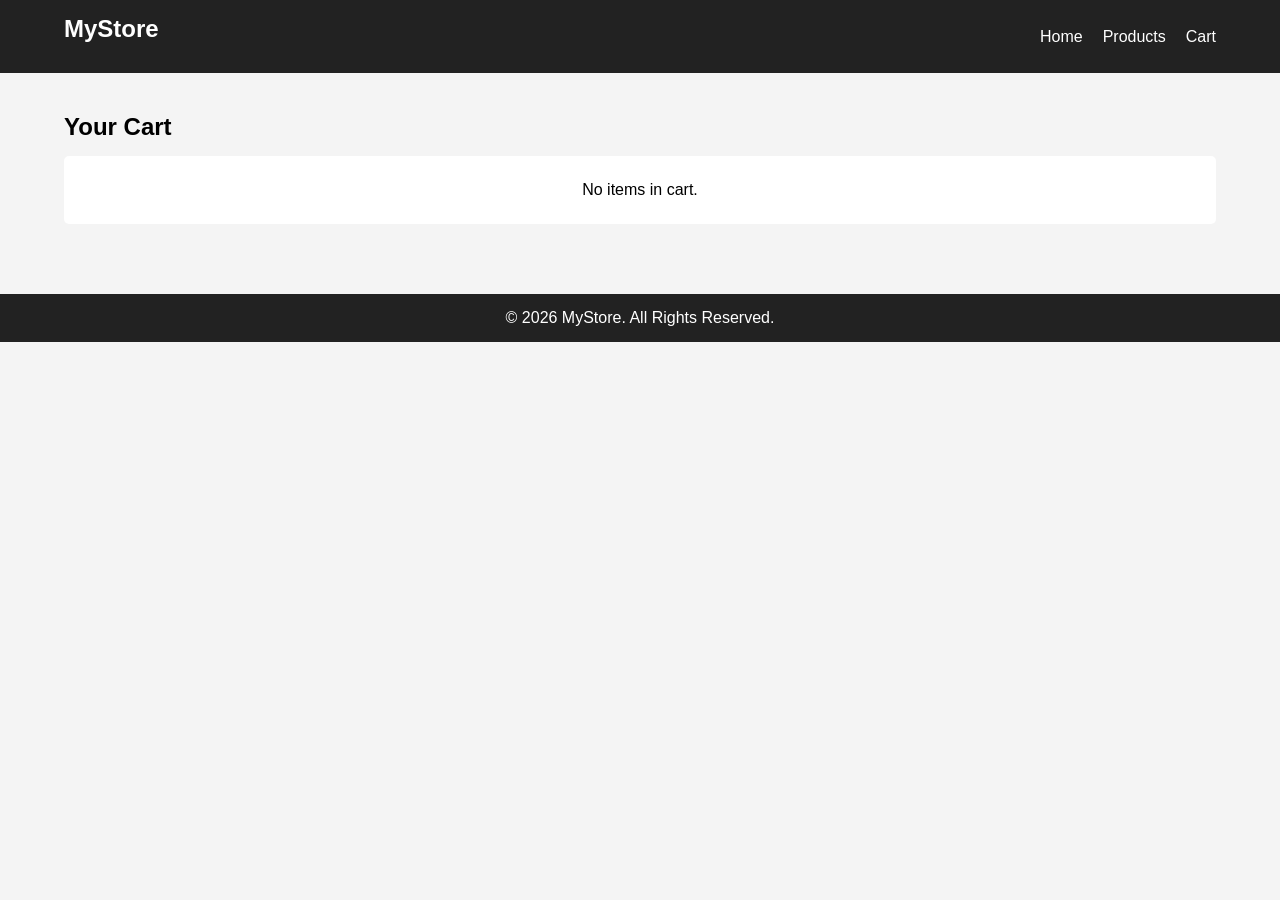
<file: cart.html>
<!DOCTYPE html>
<html>
<head>
    <title>MyStore - Cart</title>
    <link rel="stylesheet" href="style.css">
</head>
<body>

<header>
    <div class="container">
        <nav>
            <h2>MyStore</h2>
            <ul>
                <li><a href="index.html">Home</a></li>
                <li><a href="products.html">Products</a></li>
                <li><a href="cart.html">Cart</a></li>
            </ul>
        </nav>
    </div>
</header>

<section class="container products">
    <h2>Your Cart</h2>
    <div class="card">
        <p>No items in cart.</p>
    </div>
</section>

<footer>
    <p>© 2026 MyStore. All Rights Reserved.</p>
</footer>

</body>
</html>
</file>
<file: style.css>
* {
    margin: 0;
    padding: 0;
    box-sizing: border-box;
    font-family: Arial, sans-serif;
}

body {
    background-color: #f4f4f4;
}

header {
    background: #222;
    color: white;
    padding: 15px 0;
}

.container {
    width: 90%;
    margin: auto;
}

nav {
    display: flex;
    justify-content: space-between;
    align-items: center;
}

nav ul {
    list-style: none;
    display: flex;
}

nav ul li {
    margin-left: 20px;
}

nav a {
    color: white;
    text-decoration: none;
}

.hero {
    background: #0077ff;
    color: white;
    padding: 60px 0;
    text-align: center;
}

.btn {
    display: inline-block;
    padding: 10px 20px;
    background: black;
    color: white;
    text-decoration: none;
    margin-top: 15px;
}

.products {
    padding: 40px 0;
}

.product-grid {
    display: grid;
    grid-template-columns: repeat(auto-fit, minmax(220px, 1fr));
    gap: 20px;
}

.card {
    background: white;
    padding: 15px;
    border-radius: 5px;
    text-align: center;
}

.card img {
    width: 100%;
    height: 180px;
    object-fit: cover;
}

footer {
    background: #222;
    color: white;
    text-align: center;
    padding: 15px 0;
    margin-top: 30px;
}

h2 {
    margin-bottom: 15px;
}

.card p {
    margin: 10px 0;
}

.card:hover {
    transform: translateY(-5px);
    transition: 0.3s;
}
</file>
